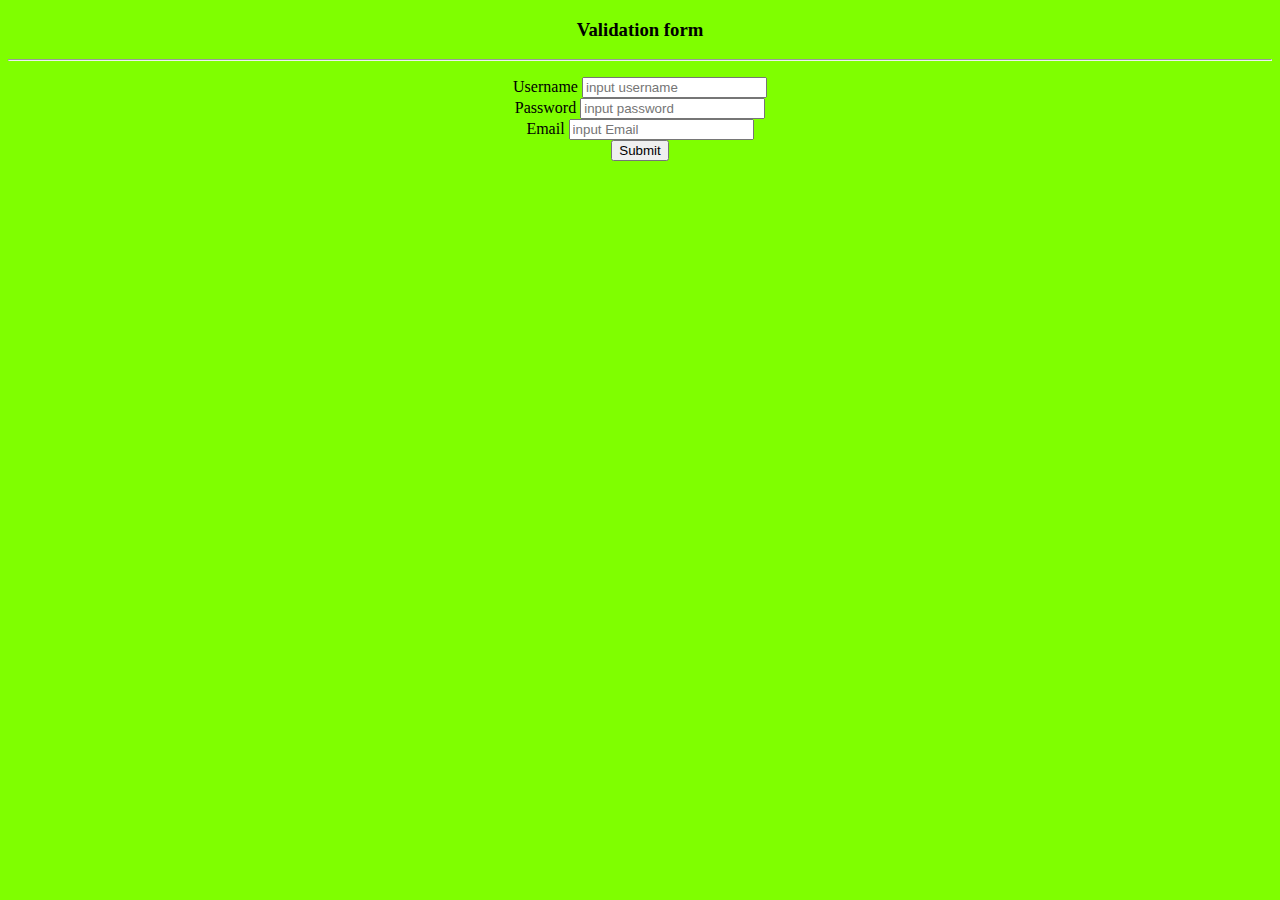
<file: index.html>
<!DOCTYPE html>
<html lang="en">
<head>
    <meta charset="UTF-8">
    <meta http-equiv="X-UA-Compatible" content="IE=edge">
    <meta name="viewport" content="width=device-width, initial-scale=1.0">
    <title>Document</title>

    <script src="script.js" defer></script>
    <link rel="stylesheet" href="style.css">  
</head>
<body>
  <div style="text-align: center;" class="box">
  <h3>Validation form</h3>
  <hr>

    <!-- for  error -->
    <ol id="error"></ol>
    
    <!-- form start -->

   <form action="home.html" method="get">


    <!-- for username-->

    <div><label for="">Username
        <input type="text" id="uname" placeholder="input username">
    </label>
    </div>

      <!-- for password -->
      <div>
          <label for="">Password
        <input  type="password" id="pass" placeholder="input password">
    </label>
      </div>
        <!-- for Email-->
      <div>
          <label for="">Email
        <input type="email" id="email" placeholder="input Email">
    </label>
      </div>
      <div>
          <input type="submit" id="submit"/>
      </div>
   </form>
  </div>
</body>
</html>
</file>
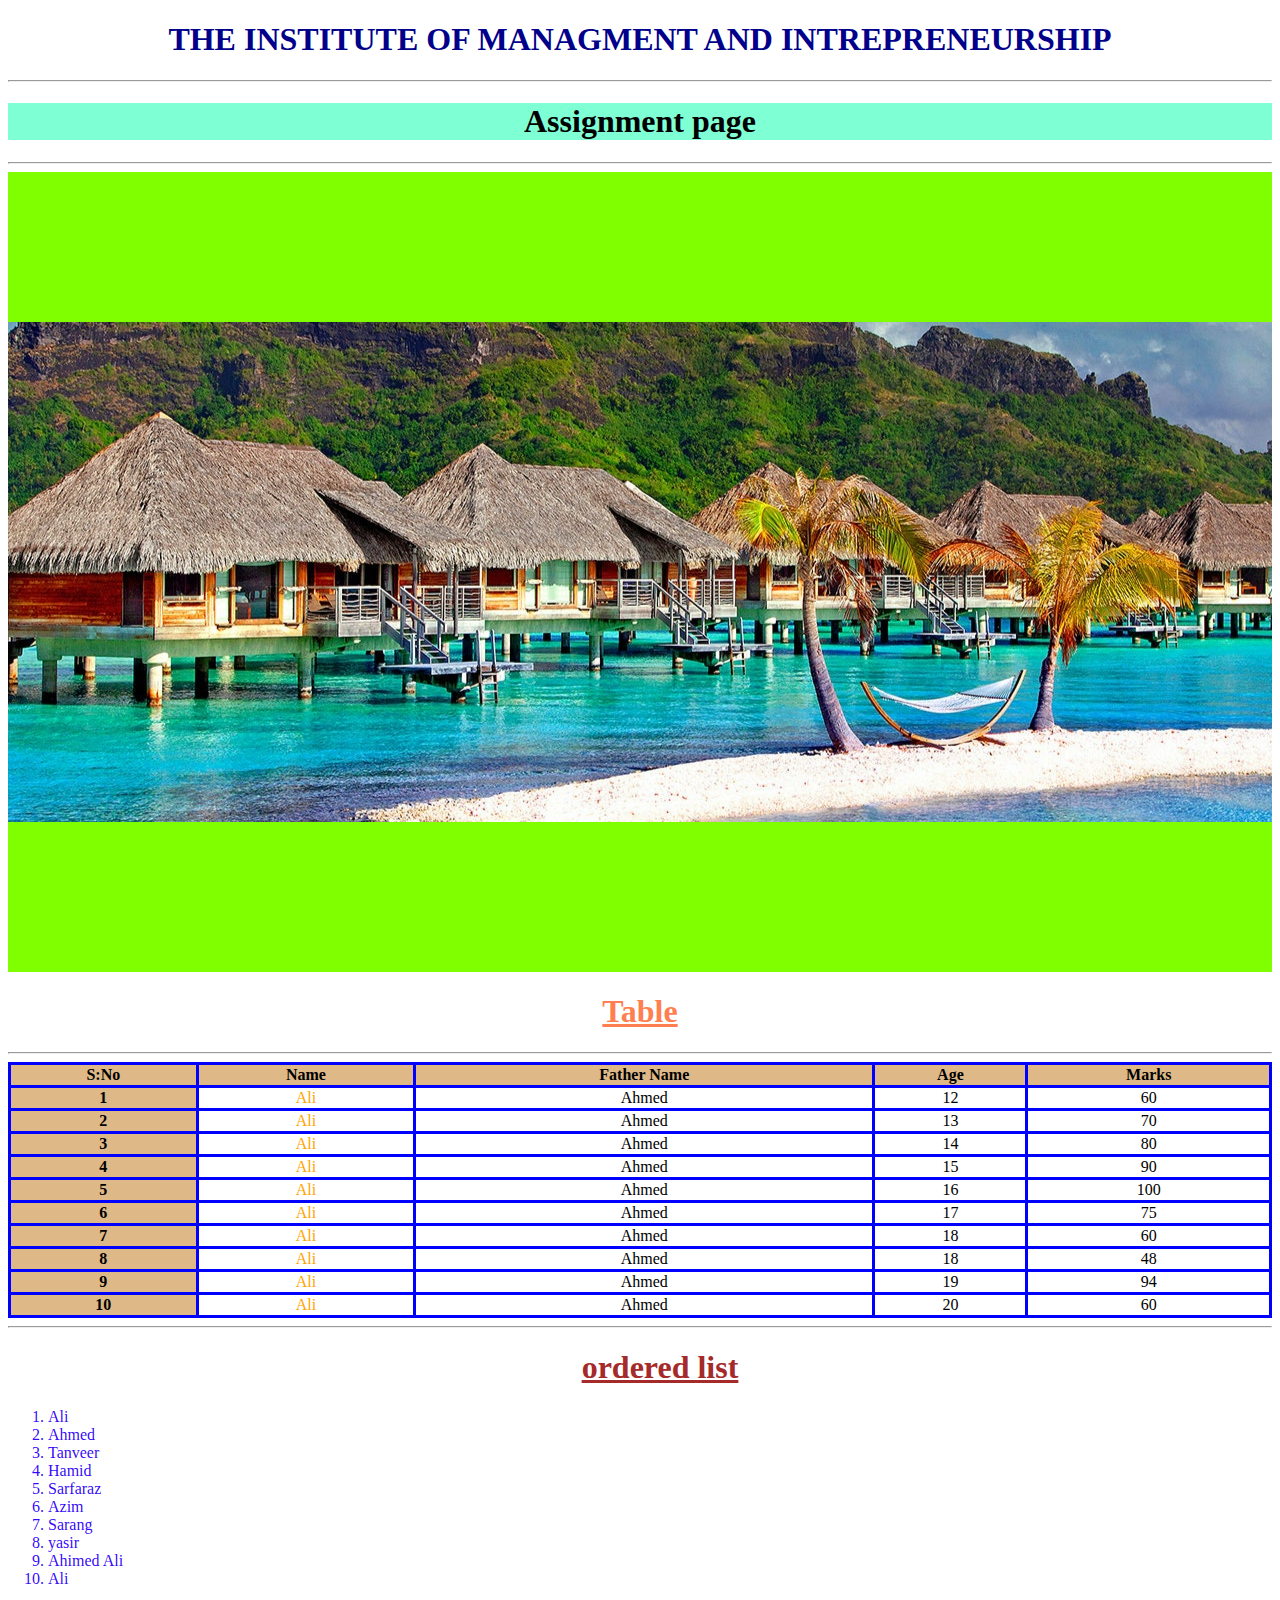
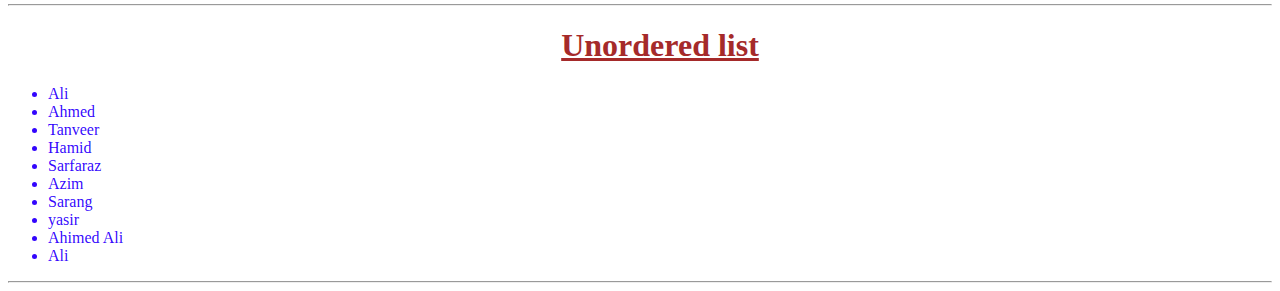
<file: Assignment page.html>
<!DOCTYPE html>
<html >
<head>
  <title>Document</title>
  <style>
      .one{
          height: 150px;
          background-color: chartreuse;
      }
      .two{
          height: 500px;
         background-image: url("1.jpg");
          background-position:center;
          background-attachment: fixed;  
          background-repeat: no-repeat;  
     }
     table {
      width:100%;
      border-collapse:collapse;
     
      
  }
 tr,td,th {
     text-align:center;
     border-align:center;
     border:3px solid blue;
     

  }    
  </style>
</head>
<body>
<h1 style="text-align:center;font-family:Elephant;color:darkblue">
      THE INSTITUTE OF MANAGMENT AND INTREPRENEURSHIP
</h1>    
<hr>
<h1 style="text-align:center;font-family:Algerian;background-color: aquamarine;">
      Assignment page
</h1>    
<hr>
<div class="one"> </div>
<div class="two" >
     
</div>
<div class="one"></div>
<table > 
         <h1 style="text-align:center;color:coral"> <u>Table</u> </h1>    
         <tr style="background-color:burlywood">
            <th style="background-color:burlywood">S:No</th>
            <th>Name</th>
            <th>Father Name </th> 
            <th>Age</th>  
            <th>Marks</th>    
         </tr>
         <tr style="text-align:center">
            <th style="background-color:burlywood">1</th>
            <td style="color:orange">Ali</td> 
            <td>Ahmed</td>
            <td> 12 </td>
            <td>60</td>
            </tr>
         <tr style="text-align:center">
            <th style="background-color:burlywood">2</th>
            <td style="color:orange">Ali</td> 
            <td>Ahmed</td>
            <td> 13 </td>
            <td>70</td>
             </tr>
         <tr style="text-align:center">
            <th style="background-color:burlywood">3</th>
            <td style="color:orange">Ali</td> 
            <td>Ahmed</td>
            <td> 14 </td>
            <td>80</td>
            </tr>
        <tr style="text-align:center">
            <th style="background-color:burlywood">4</th>
            <td style="color:orange">Ali</td> 
            <td>Ahmed</td>
            <td> 15 </td>
            <td>90</td>
             </tr>
        <tr style="text-align:center">
            <th style="background-color:burlywood">5</th>
            <td style="color:orange">Ali</td> 
            <td>Ahmed</td>
            <td> 16 </td>
            <td>100</td>
            </tr>
        <tr style="text-align:center">
            <th style="background-color:burlywood">6</th>
            <td style="color:orange">Ali</td> 
            <td>Ahmed</td>
            <td> 17 </td>
            <td>75</td>
            </tr>
        <tr style="text-align:center">
            <th style="background-color:burlywood">7</th>
            <td style="color:orange">Ali</td> 
            <td>Ahmed</td>
            <td> 18</td>
            <td>60</td>
            </tr>
        <tr style="text-align:center">
            <th style="background-color:burlywood">8</th>
            <td style="color:orange">Ali</td> 
            <td>Ahmed</td>
            <td> 18 </td>
            <td>48</td>
            </tr>
        <tr style="text-align:center">
            <th style="background-color:burlywood">9</th>
            <td style="color:orange">Ali</td> 
            <td>Ahmed</td>
            <td> 19 </td>
            <td>94</td>
            </tr>
        <tr style="text-align:center">
            <th style="background-color:burlywood">10</th>
            <td style="color:orange">Ali</td> 
            <td>Ahmed</td>
            <td> 20 </td>
            <td>60</td>
            </tr> <hr>
        </table>
         <hr>    
        <ol style="color:rgba(48, 2, 253, 0.986)">
            <h1 style="text-align: center;color:brown"><u>ordered list</u></h1> 
            <li>Ali        </li>
            <li>Ahmed      </li>
            <li>Tanveer    </li>
             <li>Hamid      </li>
            <li>Sarfaraz   </li>
            <li>Azim       </li>
             <li>Sarang     </li>
            <li>yasir      </li>
            <li>Ahimed Ali </li>
             <li>Ali        </li>   
         </ol> <hr>  
         <ul style="color:rgba(48, 2, 253, 0.986)">
            <h1 style="text-align:center;color:brown"><u>Unordered list</u></h1>
            <li>Ali        </li>
            <li>Ahmed      </li>
            <li>Tanveer    </li>
            <li>Hamid      </li>
            <li>Sarfaraz   </li>
            <li>Azim       </li>
            <li>Sarang     </li>
            <li>yasir      </li>
            <li>Ahimed Ali </li>
            <li>Ali        </li>   
            </ul> <hr>
            
         
</body>
</html>
</file>
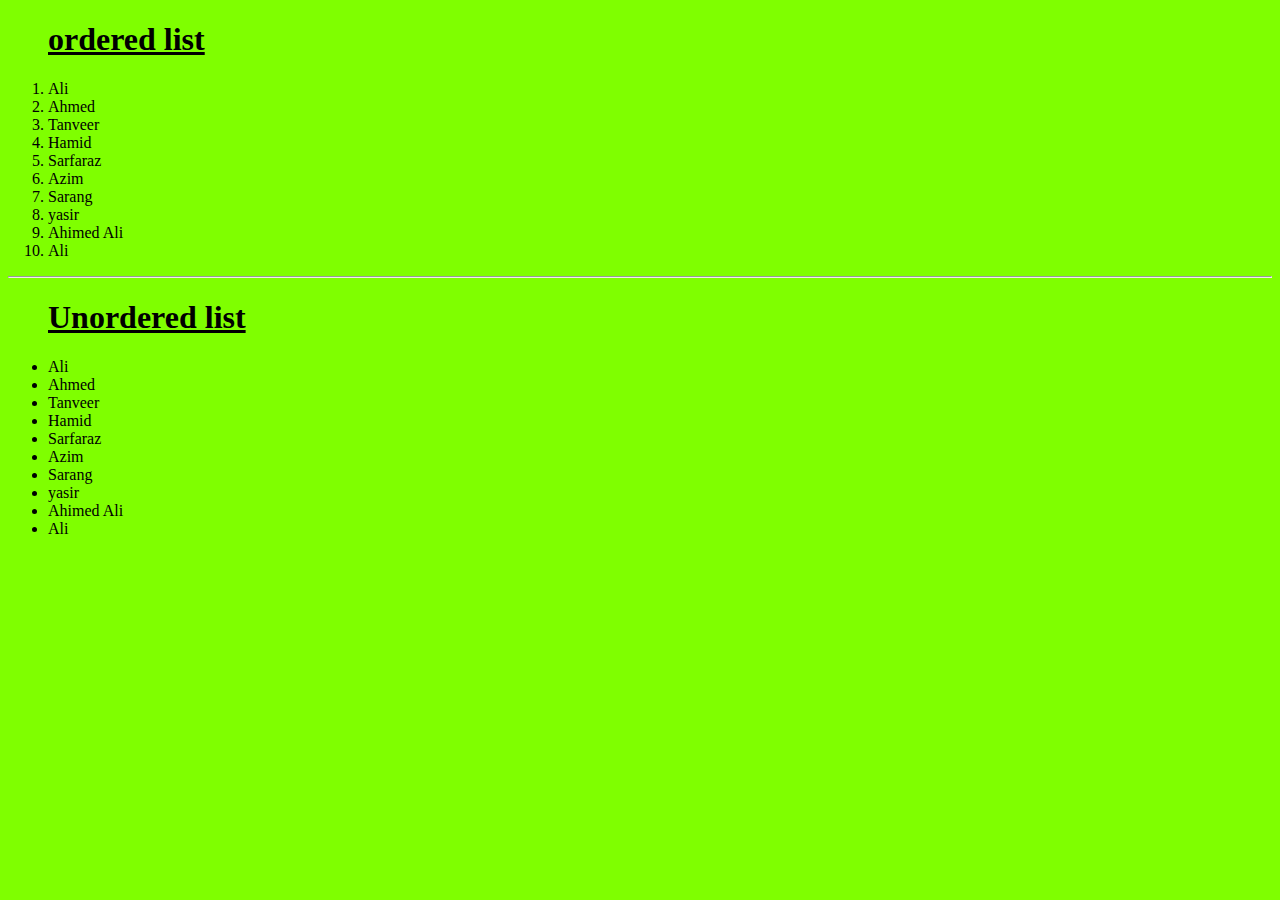
<file: Assignmentorderedoderlist.html>
<!DOCTYPE html>
<html lang="en">
<head>
   <title>Document</title>
   <link rel="stylesheet" href="style.css">
</head>
<body>
  
</table >
<div class="center"> 
<div class="oder">   
<ol>
   <h1><u>ordered list</u></h1> 
   <li>Ali        </li>
   <li>Ahmed      </li>
   <li>Tanveer    </li>
    <li>Hamid      </li>
   <li>Sarfaraz   </li>
   <li>Azim       </li>
    <li>Sarang     </li>
   <li>yasir      </li>
   <li>Ahimed Ali </li>
    <li>Ali        </li>   
</ol> </div>
 <hr>
 <div class="unoder">  
<ul>
   <h1><u>Unordered list</u></h1>
   <li>Ali        </li>
   <li>Ahmed      </li>
   <li>Tanveer    </li>
   <li>Hamid      </li>
   <li>Sarfaraz   </li>
   <li>Azim       </li>
   <li>Sarang     </li>
   <li>yasir      </li>
   <li>Ahimed Ali </li>
   <li>Ali        </li>   
   </ul>
</div>
</div>
</table>
   
    
</body>
</html>
</file>
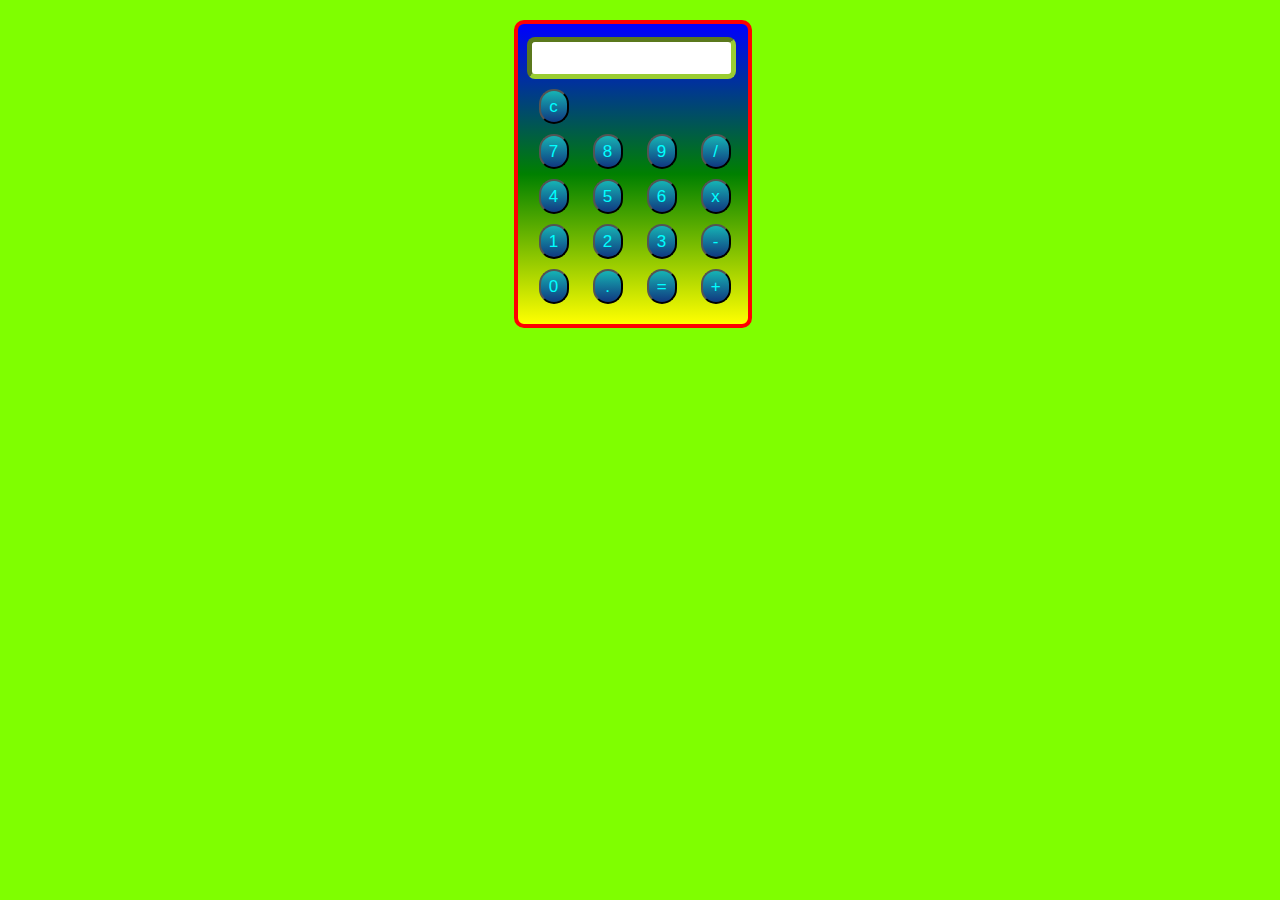
<file: calcu.html>
<!DOCTYPE html>
<html lang="en">
<head>
<title> calculater </title>
<link rel="stylesheet" href="style.css">
<script src="cal.js"></script>
</head>
<body>
    <div id="mainbody">
        <div>
            <input type="text" id="screen">
        </div>
        <div class="but">
            <div class="row">
            <button onclick="clk()"> c </button>
            </div>
            <div class="row">
                <button onclick="clk(7)">7</button>
                <button onclick="clk(8)">8</button>
                <button onclick="clk(9)">9</button>
                <button onclick="clk('/')">/</button>
                </div>
                <div class="row">
                    <button onclick="clk(4)">4</button>
                    <button onclick="clk(5)">5</button>
                    <button onclick="clk(6)">6</button>
                    <button onclick="clk('*')">x</button>
                    </div>
                    <div class="row">
                        <button onclick="clk(1)">1</button>
                        <button onclick="clk(2)">2</button>
                        <button onclick="clk(3)">3</button>
                        <button onclick="clk('-')">-</button>
                        </div>
                        <div class="row">
                            <button onclick="clk(0)">0</button>
                            <button onclick="clk('.')">.</button>
                            <button onclick="eql('=')">=</button>
                            <button onclick="clk('+')">+</button>
                            </div>
        </div>
    </div>
</body>
</html>
</file>
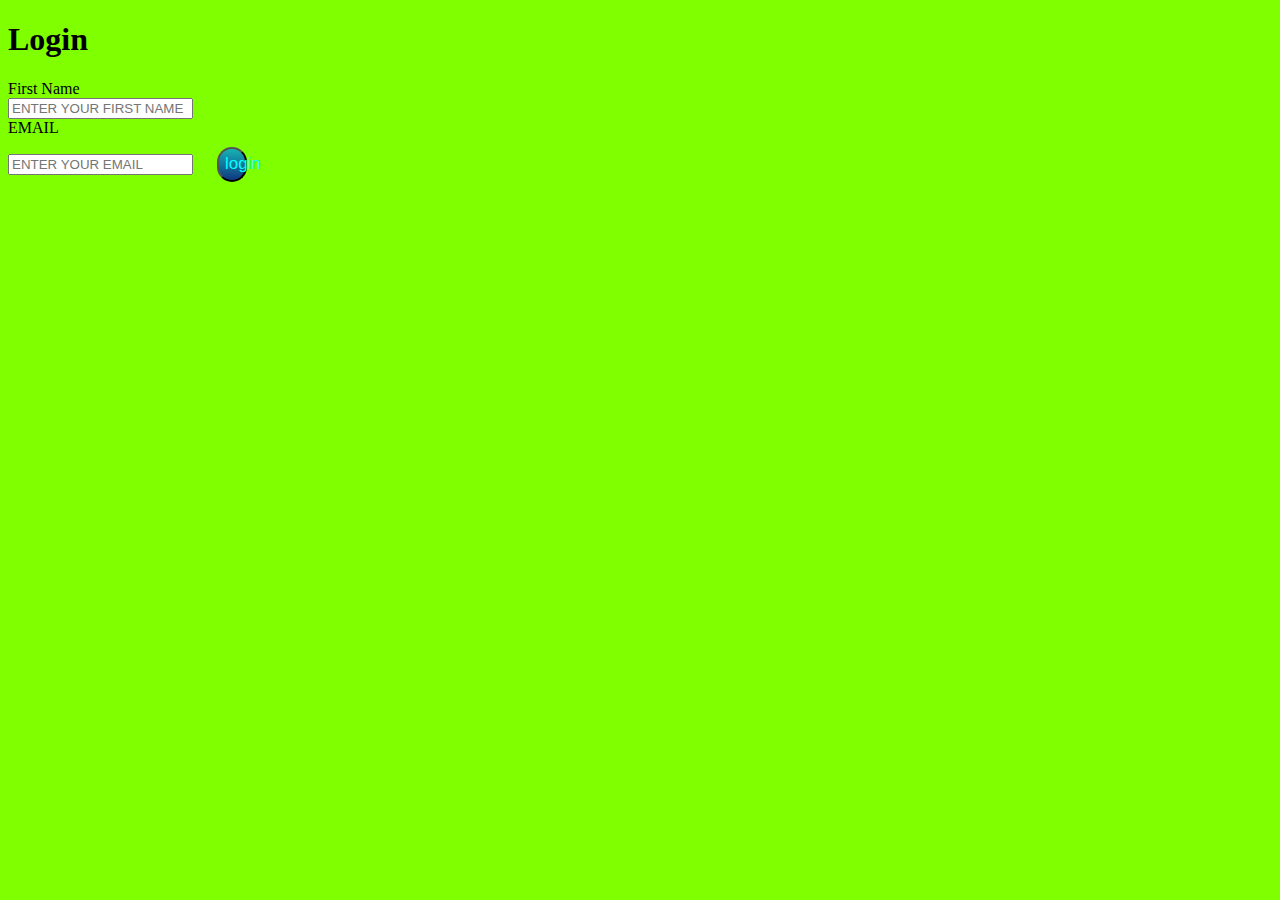
<file: newlogin.html>
<!DOCTYPE html>
<html lang="en">
<head>
   <title> login </title>
   <link rel="stylesheet" href="style.css">
</head>
<body>
   

    <div class="bg-image">
<div class="box">
    <form action="../index.html" method="get">
        <h1> Login </h1>
        
        <label class="num1">First Name</label>  
        <br>
        <input  type="text" name="fname"
        id="name" placeholder="ENTER YOUR FIRST NAME" required>
        <br>
        <label class="num1"> EMAIL </label>
        <br>
        <input type="text" name="lname"
        id="name" placeholder="ENTER YOUR EMAIL" required>
  
   <button class="submit"> login </button>

    
    
    </form>
</div>
</div>
</body>
</html>
</file>
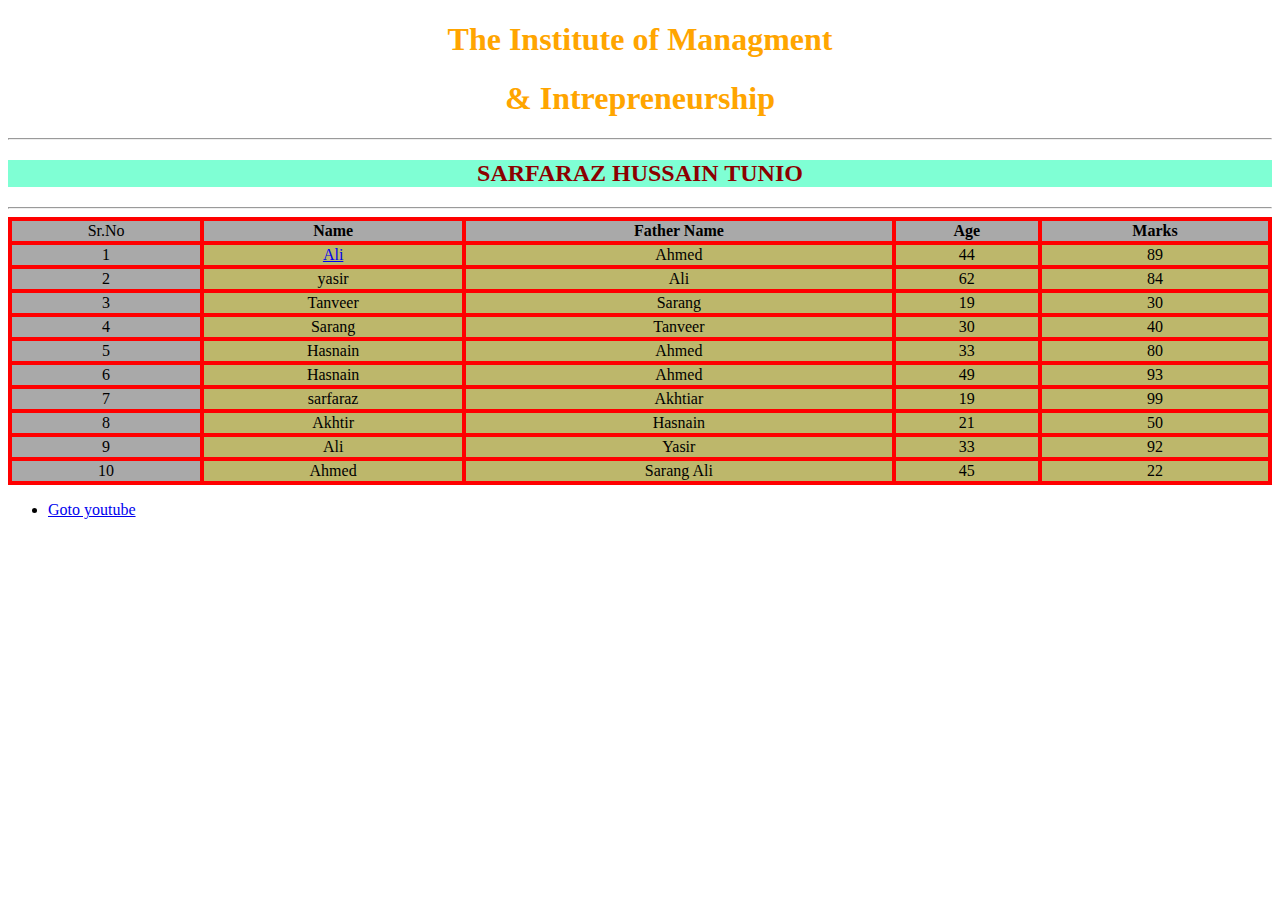
<file: table.html>
<!DOCTYPE html>
<html lang="en">
<head>
<title> Document </title>
<style>
       h1 {
            text-align:center;font-family:Blackadder ITC;color:orange
       }
       table {
            width: 100%;
            border-collapse:collapse;
       }
            tr,td,th{
            text-align: center;
            border:4px solid red ;
      }
      td {
            background-color:darkkhaki;
            }  

         
</style>
</head>
<body>
      <h1> The Institute of Managment </h1>
      <h1> & Intrepreneurship </h1> <hr>
      <h2 STYLE="text-align:center;color:darkred;background-color: aquamarine;">
      SARFARAZ HUSSAIN TUNIO </h2> <hr>
<table>
<tr  style="background-color:darkgray">
      <td style="background-color:darkgray">Sr.No</td> 
      <th>Name</th>
      <th>Father Name</th>
      <th>Age</th>
      <th>Marks</th>  
</tr>
<tr>
   <td style="background-color:darkgray"> 1 </td> 
   <td><a href="file:///C:/Users/Sarfaraz/Desktop/assignment/assignment.html">Ali</td>
   <td>Ahmed</td>
   <td>44</td>
   <td>89</td>  
</tr>
<tr>
     <td style="background-color:darkgray"> 2 </td> 
     <td>yasir</td>
     <td>Ali</td>
     <td>62</td>
     <td>84</td>  
</tr>
<tr>
     <td style="background-color:darkgray"> 3 </td> 
     <td>Tanveer</td>
     <td>Sarang</td>
     <td>19</td>
     <td>30</td>  
</tr>
<tr>
     <td style="background-color:darkgray"> 4 </td> 
     <td >Sarang</td>
     <td>Tanveer</td>
     <td>30</td>
     <td>40</td>  
</tr>
<tr>
     <td style="background-color:darkgray"> 5 </td> 
     <td>Hasnain</td>
     <td>Ahmed</td>
     <td>33</td>
     <td>80</td>  
</tr>
<tr>
     <td style="background-color:darkgray"> 6 </td> 
     <td>Hasnain</td>
     <td>Ahmed</td>
     <td>49</td>
     <td>93</td>  
</tr>
<tr>
     <td style="background-color:darkgray"> 7 </td> 
     <td>sarfaraz</td>
     <td>Akhtiar</td>
     <td>19</td>
     <td>99</td>  
</tr>
<tr>
     <td style="background-color:darkgray"> 8 </td> 
     <td>Akhtir</td>
     <td>Hasnain</td>
     <td>21</td>
     <td>50</td>  
</tr>
<tr>
     <td style="background-color:darkgray"> 9 </td> 
     <td>Ali</td>
     <td>Yasir</td>
     <td>33</td>
     <td>92</td>  
</tr>
<tr>
     <td style="background-color:darkgray"> 10 </td> 
     <td>Ahmed</td>
     <td>Sarang Ali</td>
     <td>45</td>
     <td>22</td>  
</tr>
</table> 
<ul>
  <li>   <a href="https://www.youtube.com"> Goto youtube</a> </li>
</ul>   
</body>
</html>
</file>
<file: style.css>
body{
    background-color: chartreuse;
}
#mainbody{
    margin-left: 40%;
    margin-top: 20Px;
    background: linear-gradient(blue,green,yellow );
    width: 230px;
    height: 300px;
    border: solid 4px red;
    border-radius: 10px;
}
#screen{
    width: 85%;
    height: 30px;
    margin-top: 13px;
    margin-left: 9Px;
    border-width: 5px;
    border-radius: 8px;
    border-color: yellowgreen;
    font-size: xx-large;
    font-family: Arial, Helvetica, sans-serif;

}
.but{
    width: 248px;
    height: 334px;
    margin-left: 1px;
}
button{
    width: 30px;
    height: 35px;
    margin-top: 10px;
    background: linear-gradient(#16b3b4,#103880);
    margin-left: 20px;
    border-radius: 20px;
    font-size: 17px;
    font-weight: 100;
    font-family: sans-serif;
    color: aqua;
}
button:hover{
    cursor: pointer;
    background: linear-gradient(#b7e021,#37adc2);

}
</file>
